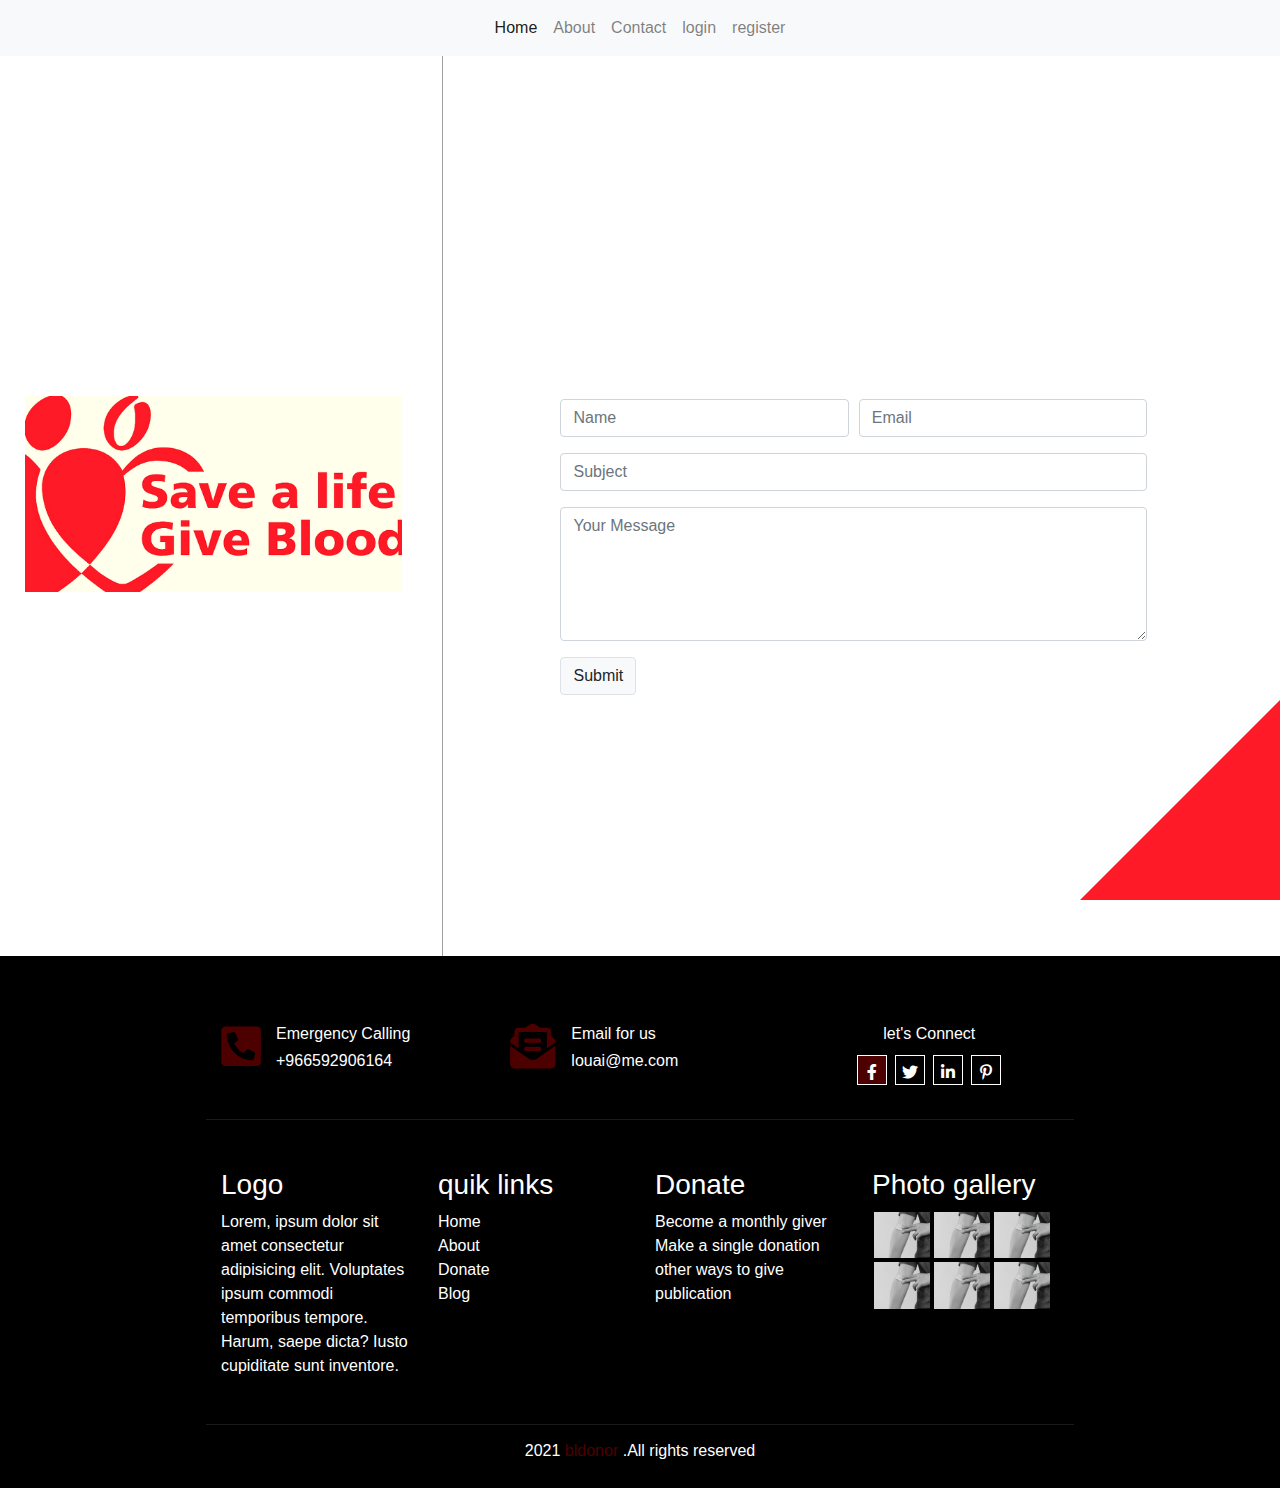
<file: Contact.html>
<!DOCTYPE html>
<html lang="en">
<head>
    <meta charset="UTF-8">
    <meta http-equiv="X-UA-Compatible" content="IE=edge">
    <meta name="viewport" content="width=device-width, initial-scale=1.0">
    <link rel="stylesheet" href="css/bootstrap.min.css">
    <link rel="stylesheet" href="css/all.min.css">
    <link rel="stylesheet" href="css/main.css">
    <title>Contact</title>
</head>
<body>
  <nav class="navbar navbar-expand-lg navbar-light bg-light ">
    <button class="navbar-toggler" type="button" data-toggle="collapse" data-target="#navbarNavDropdown" aria-controls="navbarNavDropdown" aria-expanded="false" aria-label="Toggle navigation">
      <span class="navbar-toggler-icon"></span>
    </button>
    <div class="collapse navbar-collapse d-flex justify-content-around" id="navbarNavDropdown">
      <ul class="navbar-nav">
        <li class="nav-item active">
          <a class="nav-link" href="index.html">Home <span class="sr-only">(current)</span></a>
        </li>
        <li class="nav-item">
          <a class="nav-link" href="about.html">About</a>
        </li>
        <li class="nav-item">
          <a class="nav-link" href="Contact.html">Contact</a>
        </li>
        <li class="nav-item">
          <a class="nav-link" href="login.html">login</a>
        </li>
        <li class="nav-item">
            <a class="nav-link" href="register.html">register</a>
          </li>

      </ul>
    </div>
  </nav>
    <div class="contact">
        <div class="container-fluid"> 
            <div class="row ">   
                <div class="col-md-4 ">
                    <div class="left-side d-flex align-items-center">
                        <div class="inner">
                            <div class="image-blood">   
                                <img src="images/blood.png" class="w-100 " alt="GiveBlood">
                            </div>
                            <div class="icons d-flex justify-content-center align-items-end">
                                <div class="icon-item px-2"><i class="fab fa-facebook-square"></i></div>
                                <div class="icon-item px-2"><i class="fab fa-twitter"></i></div>
                                <div class="icon-item px-2"><i class="fab fa-instagram"></i></div>
                            </div>

                        </div>
                    </div>

                </div>
                <div class="col-md-8">
                    <div class="right-side d-flex align-items-center justify-content-center">
                        <div class="inner w-100">
                            <div class="title text-center">
                                <h3>Have you encountered a problem ?</h3>
                                <p>Don't hesitate to contact us </p>
                            </div>
                            <form class="w-75 m-auto py-5">
                                <div class="form-row">
                                  <div class="form-group col-md-6">
                                    <input type="text" class="form-control" placeholder="Name">
                                  </div>
                                  <div class="form-group col-md-6">
                                    <input type="email" class="form-control" placeholder="Email">
                                  </div>
                                </div>
                                <div class="form-group">
                                    <input type="text" class="form-control" placeholder="Subject">
                                  </div>
                                  <div class="form-group">
                                      <textarea class="form-control" rows="5" placeholder="Your Message "></textarea>
                                  </div>
                                <button type="submit" class="btn btn-light border">Submit</button>
                              </form>
                        </div>
                    </div>
                </div>
            </div>
        </div>
    </div>
    <div class="footer">
      <div class="top-section pt-5">
        <div class="container">
          <div class="row">
            <div class="col-md-4">
              <div class="inner d-flex">
                <i class="main-social fas fa-phone-square-alt"></i>      
                <div class="text pl-3">
                  <h6>Emergency Calling</h6>
                  <h6>+966592906164</h6>
                </div>
              </div>
            </div>
            <div class="col-md-4">
              <div class="inner d-flex">
                <i class=" main-social fas fa-envelope-open-text"></i>
                <div class="text pl-3">
                  <h6>Email for us</h6>
                  <h6>louai@me.com</h6>
                </div>
              </div>
            </div>
            <div class="col-md-4">
              <div class="inner  text-center">
                <div class="text">
                  <h6>let's Connect</h6>
                </div>
                <div class="social-media d-flex justify-content-center align-items-center">
                  <div class="social-active social-item m-1">
                    <i class="fab fa-facebook-f"></i>
                  </div>
                  <div class="social-item m-1">
                    <i class="fab fa-twitter"></i>
                  </div>
                  <div class="social-item m-1">
                    <i class="fab fa-linkedin-in"></i>
                  </div>
                  <div class="social-item m-1">
                    <i class="fab fa-pinterest-p"></i>
                  </div>
                </div>
              </div>
            </div>
          </div>
        </div>
      </div>
      <div class="bottom-section pt-5">
        <div class="container">
          <div class="row">
            <div class="col-md-3">
              <h3>Logo</h3>
              <p>Lorem, ipsum dolor sit amet consectetur adipisicing elit. Voluptates ipsum commodi temporibus tempore. Harum, saepe dicta? Iusto cupiditate sunt inventore.</p>
            </div>
            <div class="col-md-3">
              <h3>quik links</h3>
              <div class="quick-links">
                <a>Home</a>
                <a>About</a>
                <a>Donate</a>
                <a>Blog</a>
              </div>
       
            </div>
            <div class="col-md-3">
              <h3>Donate</h3>
              <div class="quick-links">
                <a>Become a monthly giver</a>
                <a>Make a single donation</a>
                <a>other ways to give</a>
                <a>publication</a>
              </div>
            </div>
            <div class="col-md-3">
              <h3>Photo gallery</h3>
              <div class="photo-gallery d-flex flex-wrap">
                <div class="gallery-img">
                  <img src="images/doate.png" class="w-100" alt="">
                </div>
                <div class="gallery-img">
                  <img src="images/doate.png" class="w-100" alt="">
                </div>
                <div class="gallery-img">
                  <img src="images/doate.png" class="w-100" alt="">
                </div>
                <div class="gallery-img">
                  <img src="images/doate.png" class="w-100" alt="">
                </div>
                <div class="gallery-img">
                  <img src="images/doate.png" class="w-100" alt="">
                </div>
                <div class="gallery-img">
                  <img src="images/doate.png" class="w-100" alt="">
                </div>
              </div>
            </div>
          </div>
        </div>
      </div>
      <div class="copy-right text-center pt-3">
        <h6>2021 <span class="main-color"> bldonor </span> .All rights reserved</h6>
      </div>
    </div>
    <script src="js/jquery.min.js"></script>
    <script src="js/popper.min.js"></script>
    <script src="js/bootstrap.min.js"></script>
</body>
</html>
</file>
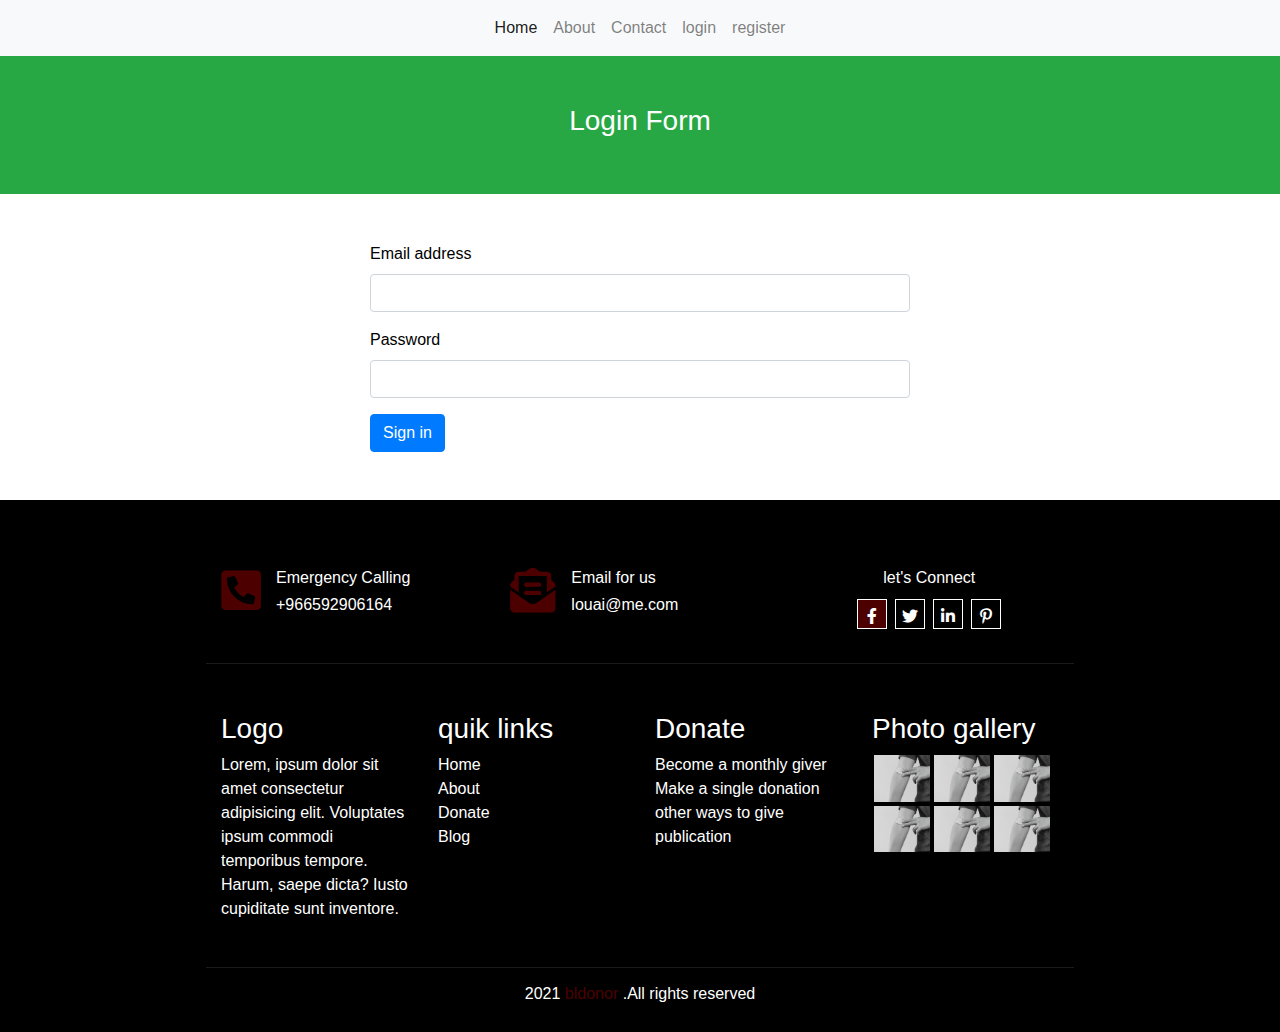
<file: login.html>
<!DOCTYPE html>
<html lang="en">
<head>
    <meta charset="UTF-8">
    <meta http-equiv="X-UA-Compatible" content="IE=edge">
    <meta name="viewport" content="width=device-width, initial-scale=1.0">
    <link rel="stylesheet" href="css/bootstrap.min.css">
    <link rel="stylesheet" href="css/all.min.css">
    <link rel="stylesheet" href="css/main.css">
    <title>login</title>

</head>
<body>
  <nav class="navbar navbar-expand-lg navbar-light bg-light ">
    <button class="navbar-toggler" type="button" data-toggle="collapse" data-target="#navbarNavDropdown" aria-controls="navbarNavDropdown" aria-expanded="false" aria-label="Toggle navigation">
      <span class="navbar-toggler-icon"></span>
    </button>
    <div class="collapse navbar-collapse d-flex justify-content-around" id="navbarNavDropdown">
      <ul class="navbar-nav">
        <li class="nav-item active">
          <a class="nav-link" href="index.html">Home <span class="sr-only">(current)</span></a>
        </li>
        <li class="nav-item">
          <a class="nav-link" href="about.html">About</a>
        </li>
        <li class="nav-item">
          <a class="nav-link" href="Contact.html">Contact</a>
        </li>
        <li class="nav-item">
          <a class="nav-link" href="login.html">login</a>
        </li>
        <li class="nav-item">
            <a class="nav-link" href="register.html">register</a>
          </li>

      </ul>
    </div>
  </nav>
      <div class="header m-auto bg-success p-5 text-center">
        <h3>Login Form</h3>
      </div>
      <div class="forms pb-5 pt-5">
      <div class="container">
        <div class="row">
          <div class="col-md-6 m-auto">
            <form>

              <div class="form-group">
                <label class="typing" for="exampleInputEmail1">Email address</label>
                <input type="email" class="form-control" id="exampleInputEmail1" aria-describedby="emailHelp">
              </div>
              <div class="form-group">
                <label class="typing" for="password">Password</label>
                <input type="password" class="form-control" id="password" aria-describedby="emailHelp">
              </div>
              <button type="submit" class="btn btn-primary">Sign in</button>
            </form>

          </div>
        </div>
      </div>
    </div>
    <div class="footer">
      <div class="top-section pt-5">
        <div class="container">
          <div class="row">
            <div class="col-md-4">
              <div class="inner d-flex">
                <i class="main-social fas fa-phone-square-alt"></i>      
                <div class="text pl-3">
                  <h6>Emergency Calling</h6>
                  <h6>+966592906164</h6>
                </div>
              </div>
            </div>
            <div class="col-md-4">
              <div class="inner d-flex">
                <i class=" main-social fas fa-envelope-open-text"></i>
                <div class="text pl-3">
                  <h6>Email for us</h6>
                  <h6>louai@me.com</h6>
                </div>
              </div>
            </div>
            <div class="col-md-4">
              <div class="inner  text-center">
                <div class="text">
                  <h6>let's Connect</h6>
                </div>
                <div class="social-media d-flex justify-content-center align-items-center">
                  <div class="social-active social-item m-1">
                    <i class="fab fa-facebook-f"></i>
                  </div>
                  <div class="social-item m-1">
                    <i class="fab fa-twitter"></i>
                  </div>
                  <div class="social-item m-1">
                    <i class="fab fa-linkedin-in"></i>
                  </div>
                  <div class="social-item m-1">
                    <i class="fab fa-pinterest-p"></i>
                  </div>
                </div>
              </div>
            </div>
          </div>
        </div>
      </div>
      <div class="bottom-section pt-5">
        <div class="container">
          <div class="row">
            <div class="col-md-3">
              <h3>Logo</h3>
              <p>Lorem, ipsum dolor sit amet consectetur adipisicing elit. Voluptates ipsum commodi temporibus tempore. Harum, saepe dicta? Iusto cupiditate sunt inventore.</p>
            </div>
            <div class="col-md-3">
              <h3>quik links</h3>
              <div class="quick-links">
                <a>Home</a>
                <a>About</a>
                <a>Donate</a>
                <a>Blog</a>
              </div>
       
            </div>
            <div class="col-md-3">
              <h3>Donate</h3>
              <div class="quick-links">
                <a>Become a monthly giver</a>
                <a>Make a single donation</a>
                <a>other ways to give</a>
                <a>publication</a>
              </div>
            </div>
            <div class="col-md-3">
              <h3>Photo gallery</h3>
              <div class="photo-gallery d-flex flex-wrap">
                <div class="gallery-img">
                  <img src="images/doate.png" class="w-100" alt="">
                </div>
                <div class="gallery-img">
                  <img src="images/doate.png" class="w-100" alt="">
                </div>
                <div class="gallery-img">
                  <img src="images/doate.png" class="w-100" alt="">
                </div>
                <div class="gallery-img">
                  <img src="images/doate.png" class="w-100" alt="">
                </div>
                <div class="gallery-img">
                  <img src="images/doate.png" class="w-100" alt="">
                </div>
                <div class="gallery-img">
                  <img src="images/doate.png" class="w-100" alt="">
                </div>
              </div>
            </div>
          </div>
        </div>
      </div>
      <div class="copy-right text-center pt-3">
        <h6>2021 <span class="main-color"> bldonor </span> .All rights reserved</h6>
      </div>
    </div>
    <script src="js/jquery.min.js"></script>
    <script src="js/popper.min.js"></script>
    <script src="js/bootstrap.min.js"></script>
</body>
</html>
</file>
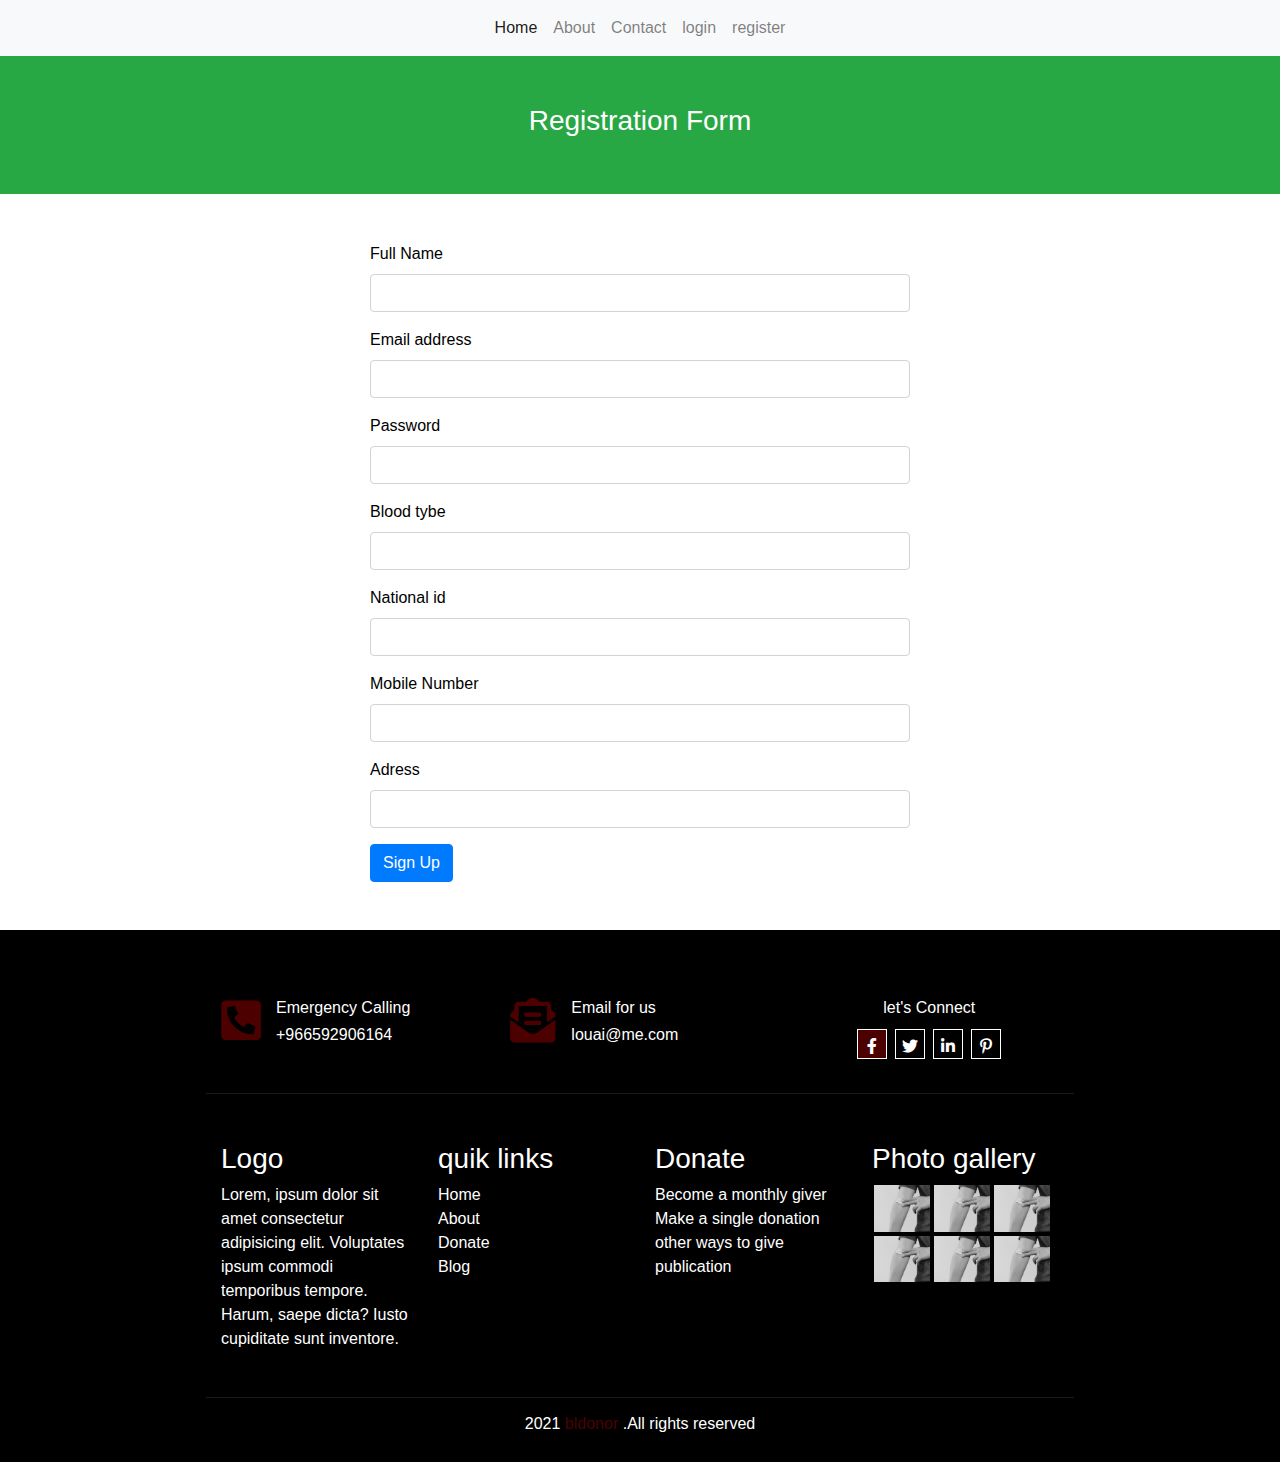
<file: register.html>
<!DOCTYPE html>
<html lang="en">
<head>
    <meta charset="UTF-8">
    <meta http-equiv="X-UA-Compatible" content="IE=edge">
    <meta name="viewport" content="width=device-width, initial-scale=1.0">
    <link rel="stylesheet" href="css/bootstrap.min.css">
    <link rel="stylesheet" href="css/all.min.css">
    <link rel="stylesheet" href="css/main.css">
    <title>register</title>

</head>
<body>
  <nav class="navbar navbar-expand-lg navbar-light bg-light ">
    <button class="navbar-toggler" type="button" data-toggle="collapse" data-target="#navbarNavDropdown" aria-controls="navbarNavDropdown" aria-expanded="false" aria-label="Toggle navigation">
      <span class="navbar-toggler-icon"></span>
    </button>
    <div class="collapse navbar-collapse d-flex justify-content-around" id="navbarNavDropdown">
      <ul class="navbar-nav">
        <li class="nav-item active">
          <a class="nav-link" href="index.html">Home <span class="sr-only">(current)</span></a>
        </li>
        <li class="nav-item">
          <a class="nav-link" href="about.html">About</a>
        </li>
        <li class="nav-item">
          <a class="nav-link" href="Contact.html">Contact</a>
        </li>
        <li class="nav-item">
          <a class="nav-link" href="login.html">login</a>
        </li>
        <li class="nav-item">
            <a class="nav-link" href="register.html">register</a>
          </li>

      </ul>
    </div>
  </nav>
      <div class="header m-auto bg-success p-5 text-center">
        <h3>Registration Form</h3>
      </div>
      <div class="forms pt-5 pb-5">
      <div class="container">
        <div class="row">
          <div class="col-md-6 m-auto">
            <form >
              <div class="form-group">
                <label class="typing" for="fullName">Full Name</label>
                <input type="text" class="form-control" id="fullName">
              </div>
              <div class="form-group">
                <label class="typing" for="exampleInputEmail1">Email address</label>
                <input type="email" class="form-control" id="exampleInputEmail1" aria-describedby="emailHelp">
              </div>
              <div class="form-group">
                <label class="typing" for="password">Password</label>
                <input type="password" class="form-control" id="password" aria-describedby="emailHelp">
              </div>
              <div class="form-group">
                <label class="typing" for="bloodType">Blood tybe</label>
                <input type="text" class="form-control" id="bloodType" aria-describedby="emailHelp">
              </div>
              <div class="form-group">
                <label class="typing" for="nationalID">National id</label>
                <input type="number" class="form-control" id="nationalID" aria-describedby="emailHelp">
              </div>              

              <div class="form-group">
                <label class="typing" for="mobileNumber">Mobile Number</label>
                <input type="number" class="form-control" id="mobileNumber" aria-describedby="emailHelp">
              </div>         
                   <div class="form-group">
                <label class="typing" for="adress">Adress</label>
                <input type="text" class="form-control" id="adress" aria-describedby="emailHelp">
              </div>        

              <button type="submit" class="btn btn-primary">Sign Up</button>
            </form>

          </div>
        </div>
      </div>
    </div>
    <div class="footer">
      <div class="top-section pt-5">
        <div class="container">
          <div class="row">
            <div class="col-md-4">
              <div class="inner d-flex">
                <i class="main-social fas fa-phone-square-alt"></i>      
                <div class="text pl-3">
                  <h6>Emergency Calling</h6>
                  <h6>+966592906164</h6>
                </div>
              </div>
            </div>
            <div class="col-md-4">
              <div class="inner d-flex">
                <i class=" main-social fas fa-envelope-open-text"></i>
                <div class="text pl-3">
                  <h6>Email for us</h6>
                  <h6>louai@me.com</h6>
                </div>
              </div>
            </div>
            <div class="col-md-4">
              <div class="inner  text-center">
                <div class="text">
                  <h6>let's Connect</h6>
                </div>
                <div class="social-media d-flex justify-content-center align-items-center">
                  <div class="social-active social-item m-1">
                    <i class="fab fa-facebook-f"></i>
                  </div>
                  <div class="social-item m-1">
                    <i class="fab fa-twitter"></i>
                  </div>
                  <div class="social-item m-1">
                    <i class="fab fa-linkedin-in"></i>
                  </div>
                  <div class="social-item m-1">
                    <i class="fab fa-pinterest-p"></i>
                  </div>
                </div>
              </div>
            </div>
          </div>
        </div>
      </div>
      <div class="bottom-section pt-5">
        <div class="container">
          <div class="row">
            <div class="col-md-3">
              <h3>Logo</h3>
              <p>Lorem, ipsum dolor sit amet consectetur adipisicing elit. Voluptates ipsum commodi temporibus tempore. Harum, saepe dicta? Iusto cupiditate sunt inventore.</p>
            </div>
            <div class="col-md-3">
              <h3>quik links</h3>
              <div class="quick-links">
                <a>Home</a>
                <a>About</a>
                <a>Donate</a>
                <a>Blog</a>
              </div>
       
            </div>
            <div class="col-md-3">
              <h3>Donate</h3>
              <div class="quick-links">
                <a>Become a monthly giver</a>
                <a>Make a single donation</a>
                <a>other ways to give</a>
                <a>publication</a>
              </div>
            </div>
            <div class="col-md-3">
              <h3>Photo gallery</h3>
              <div class="photo-gallery d-flex flex-wrap">
                <div class="gallery-img">
                  <img src="images/doate.png" class="w-100" alt="">
                </div>
                <div class="gallery-img">
                  <img src="images/doate.png" class="w-100" alt="">
                </div>
                <div class="gallery-img">
                  <img src="images/doate.png" class="w-100" alt="">
                </div>
                <div class="gallery-img">
                  <img src="images/doate.png" class="w-100" alt="">
                </div>
                <div class="gallery-img">
                  <img src="images/doate.png" class="w-100" alt="">
                </div>
                <div class="gallery-img">
                  <img src="images/doate.png" class="w-100" alt="">
                </div>
              </div>
            </div>
          </div>
        </div>
      </div>
      <div class="copy-right text-center pt-3">
        <h6>2021 <span class="main-color"> bldonor </span> .All rights reserved</h6>
      </div>
    </div>
    <script src="js/jquery.min.js"></script>
    <script src="js/popper.min.js"></script>
    <script src="js/bootstrap.min.js"></script>
</body>
</html>
</file>
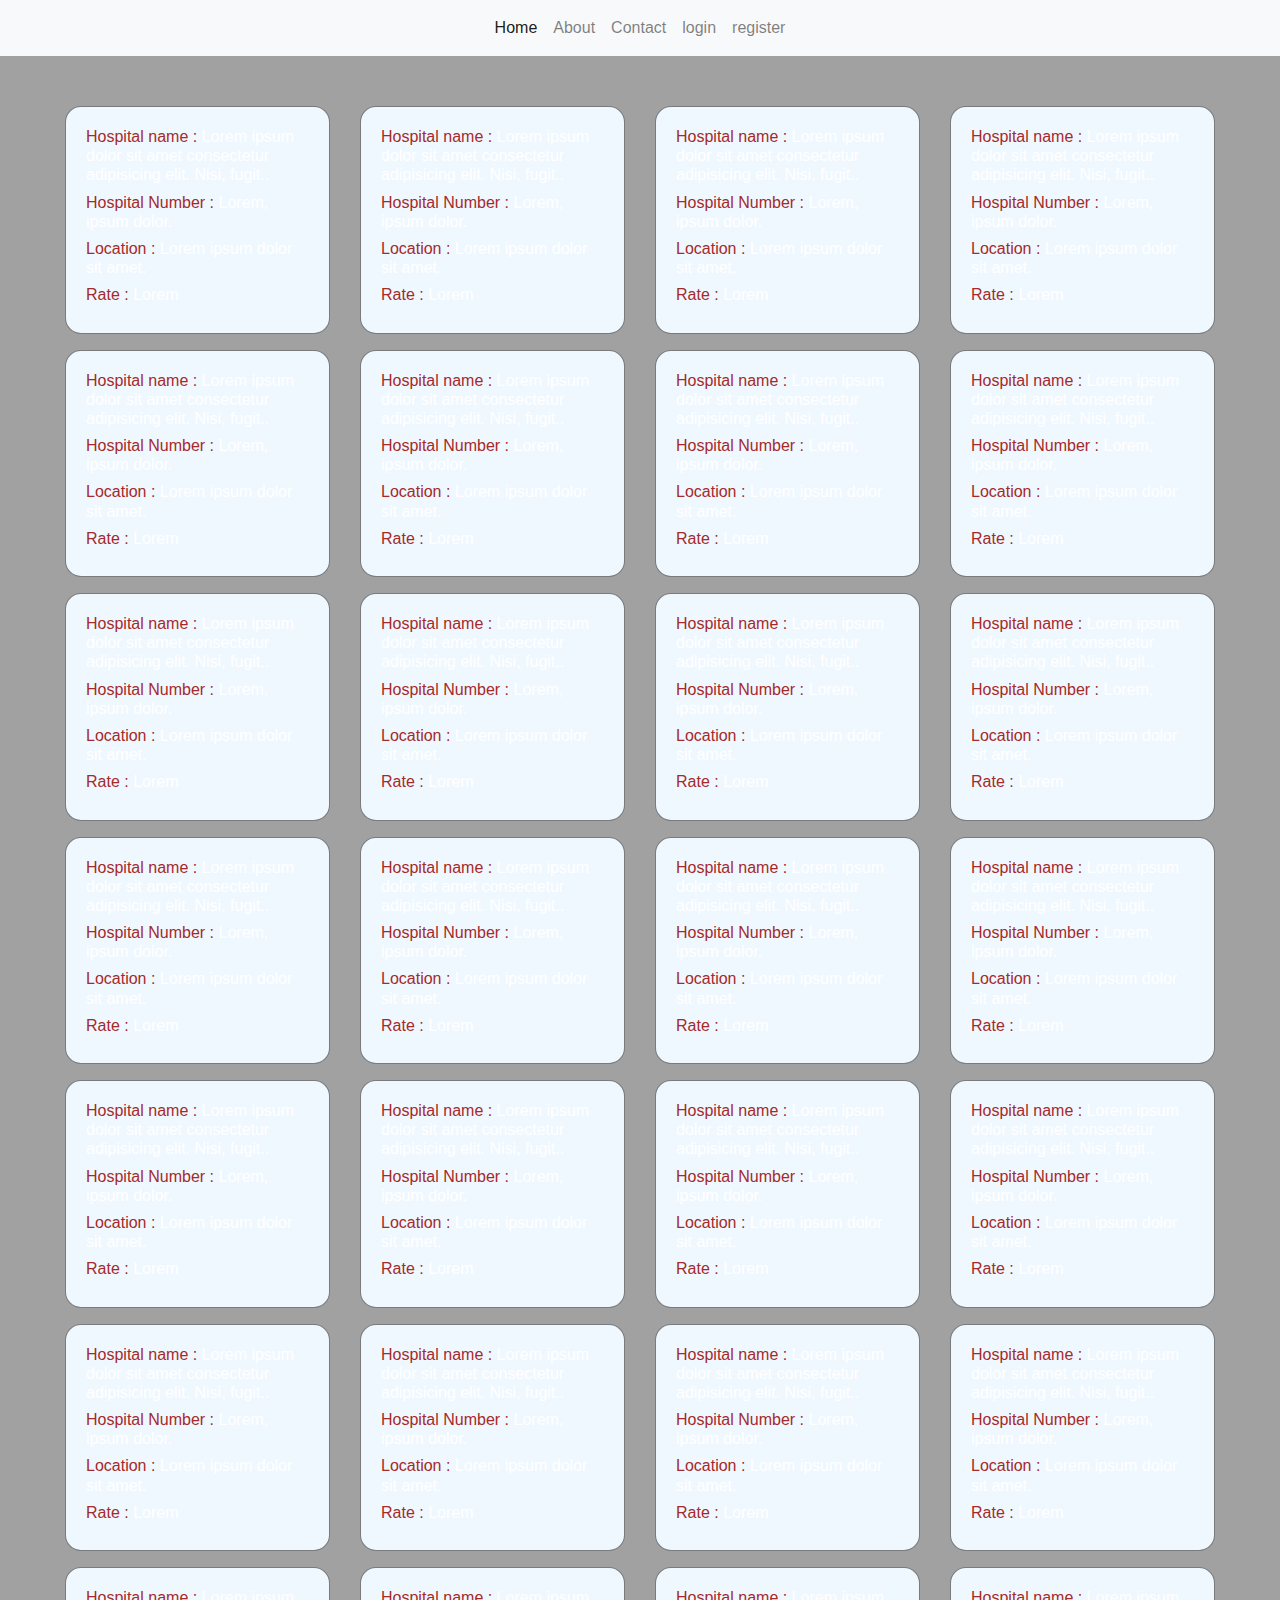
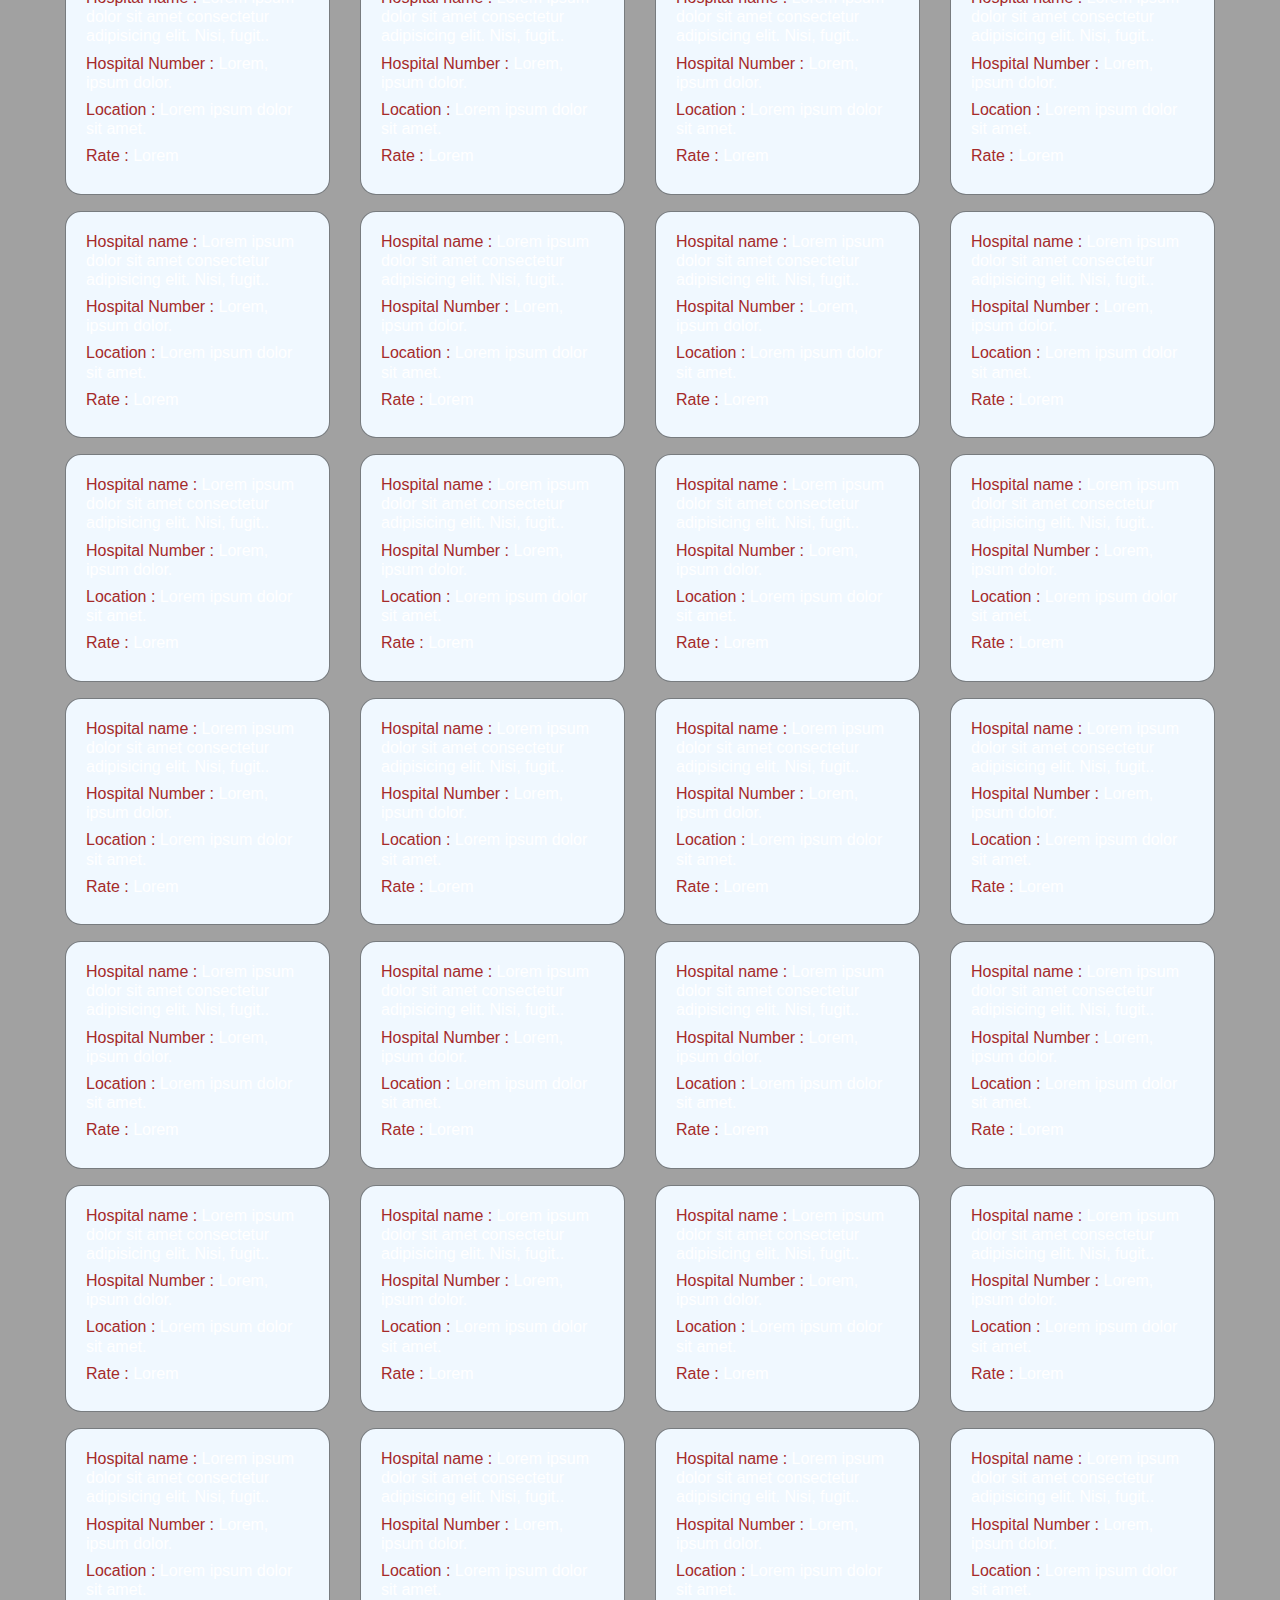
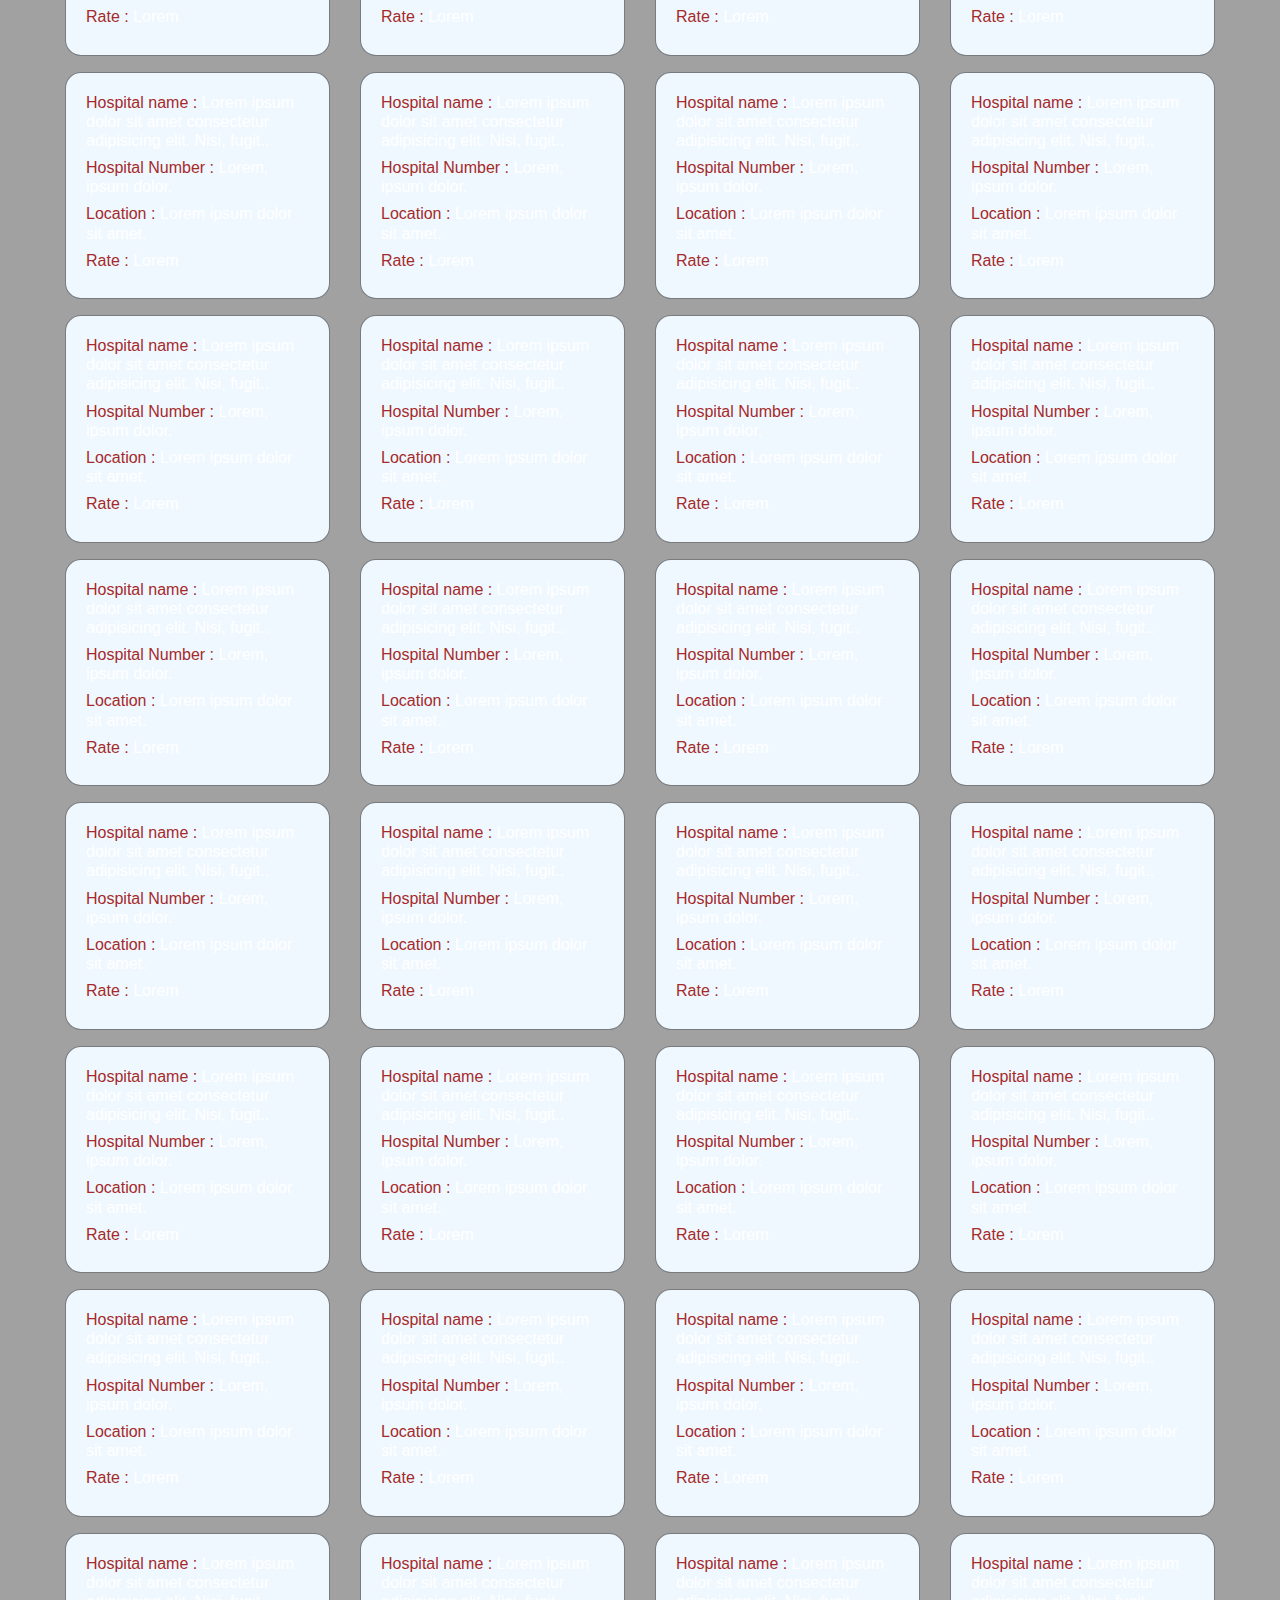
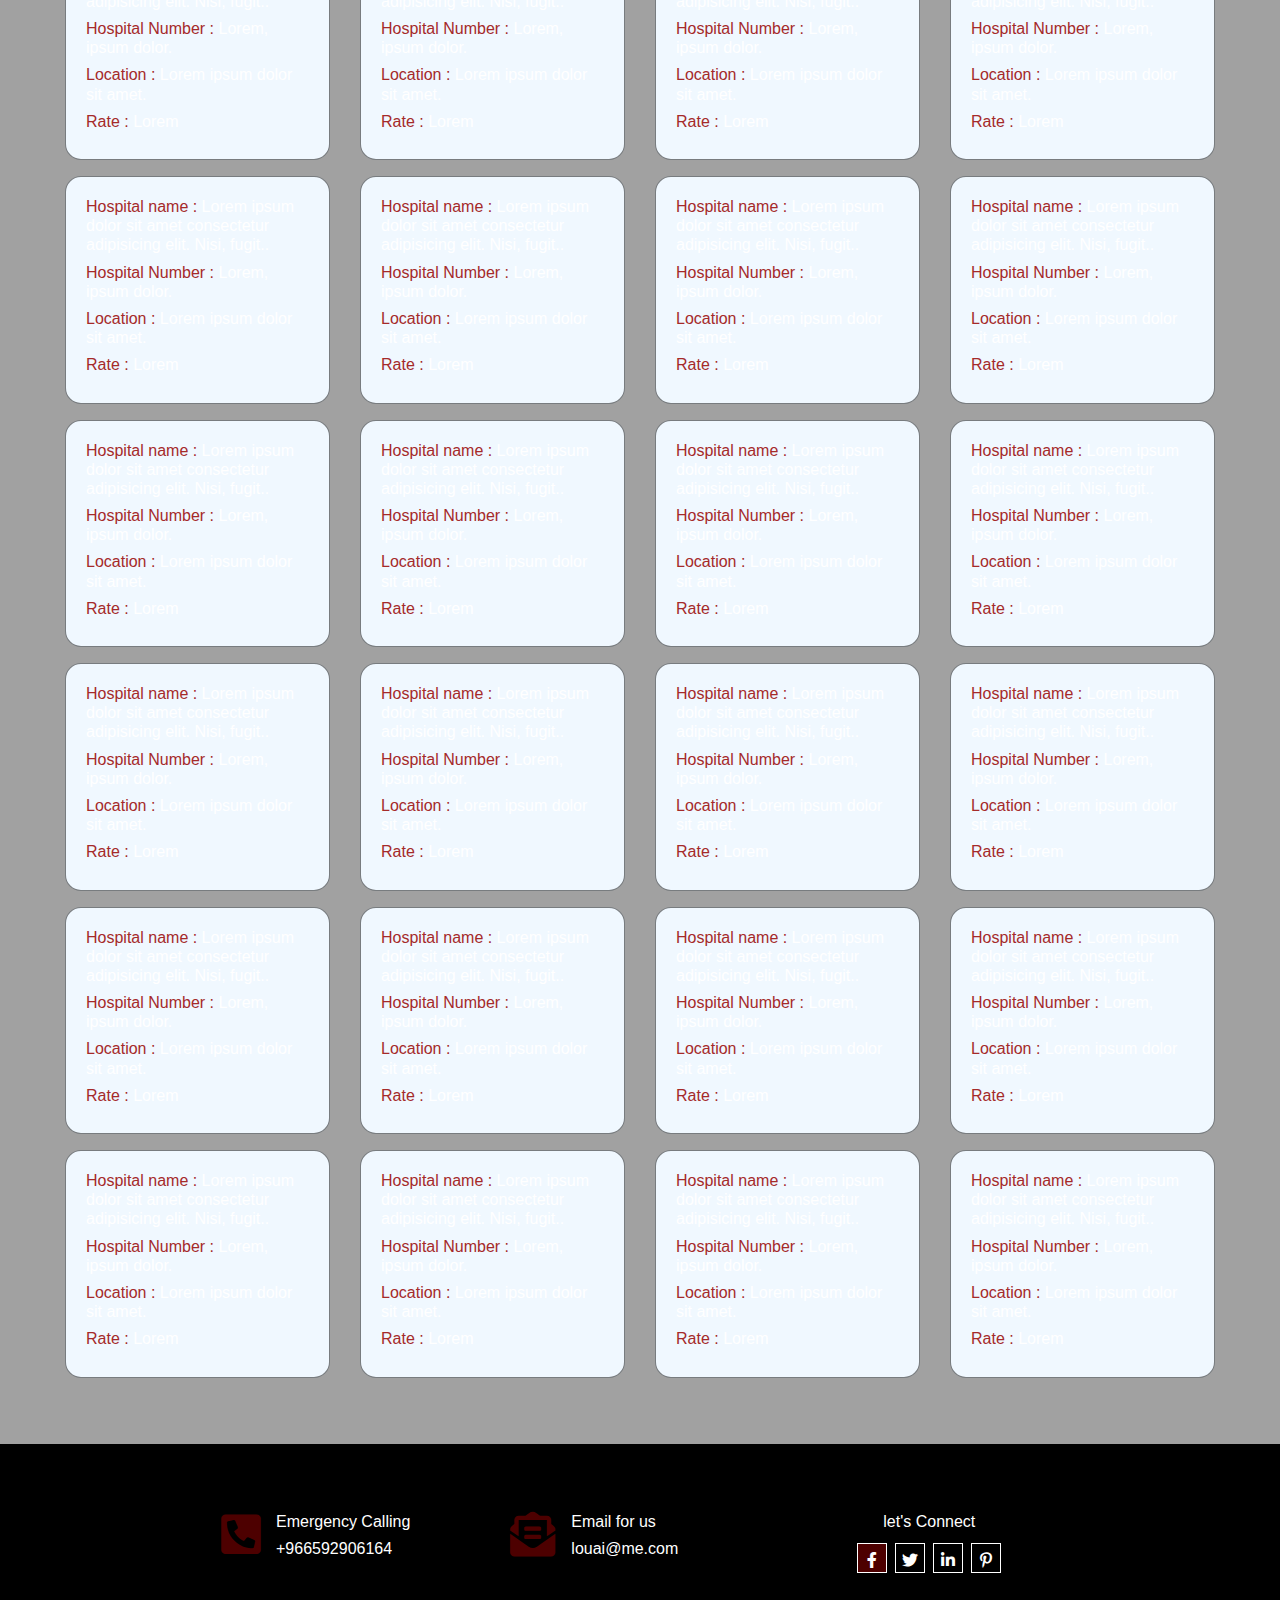
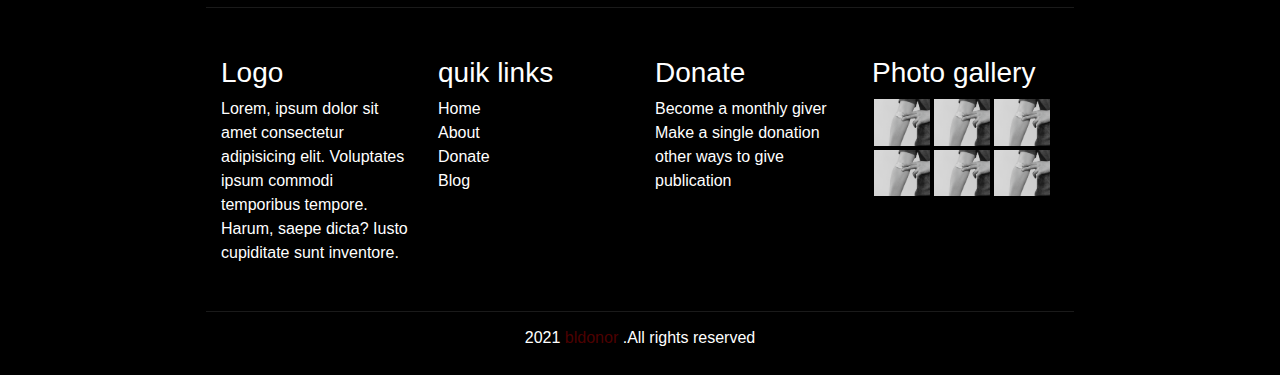
<file: result.html>
<!DOCTYPE html>
<html lang="en">
<head>
    <meta charset="UTF-8">
    <meta http-equiv="X-UA-Compatible" content="IE=edge">
    <meta name="viewport" content="width=device-width, initial-scale=1.0">
    <link rel="stylesheet" href="css/bootstrap.min.css">
    <link rel="stylesheet" href="css/all.min.css">
    <link rel="stylesheet" href="css/main.css">
    <title>results</title>
</head>
<body>
  <nav class="navbar navbar-expand-lg navbar-light bg-light ">
    <button class="navbar-toggler" type="button" data-toggle="collapse" data-target="#navbarNavDropdown" aria-controls="navbarNavDropdown" aria-expanded="false" aria-label="Toggle navigation">
      <span class="navbar-toggler-icon"></span>
    </button>
    <div class="collapse navbar-collapse d-flex justify-content-around" id="navbarNavDropdown">
      <ul class="navbar-nav">
        <li class="nav-item active">
          <a class="nav-link" href="index.html">Home <span class="sr-only">(current)</span></a>
        </li>
        <li class="nav-item">
          <a class="nav-link" href="about.html">About</a>
        </li>
        <li class="nav-item">
          <a class="nav-link" href="Contact.html">Contact</a>
        </li>
        <li class="nav-item">
          <a class="nav-link" href="login.html">login</a>
        </li>
        <li class="nav-item">
            <a class="nav-link" href="register.html">register</a>
          </li>

      </ul>
    </div>
  </nav>
    <div class="results">
        <div class="container-fluid">
            <div class="row" id="demo">

            </div>
        </div>

        
    </div>
    <div class="footer">
      <div class="top-section pt-5">
        <div class="container">
          <div class="row">
            <div class="col-md-4">
              <div class="inner d-flex">
                <i class="main-social fas fa-phone-square-alt"></i>      
                <div class="text pl-3">
                  <h6>Emergency Calling</h6>
                  <h6>+966592906164</h6>
                </div>
              </div>
            </div>
            <div class="col-md-4">
              <div class="inner d-flex">
                <i class=" main-social fas fa-envelope-open-text"></i>
                <div class="text pl-3">
                  <h6>Email for us</h6>
                  <h6>louai@me.com</h6>
                </div>
              </div>
            </div>
            <div class="col-md-4">
              <div class="inner  text-center">
                <div class="text">
                  <h6>let's Connect</h6>
                </div>
                <div class="social-media d-flex justify-content-center align-items-center">
                  <div class="social-active social-item m-1">
                    <i class="fab fa-facebook-f"></i>
                  </div>
                  <div class="social-item m-1">
                    <i class="fab fa-twitter"></i>
                  </div>
                  <div class="social-item m-1">
                    <i class="fab fa-linkedin-in"></i>
                  </div>
                  <div class="social-item m-1">
                    <i class="fab fa-pinterest-p"></i>
                  </div>
                </div>
              </div>
            </div>
          </div>
        </div>
      </div>
      <div class="bottom-section pt-5">
        <div class="container">
          <div class="row">
            <div class="col-md-3">
              <h3>Logo</h3>
              <p>Lorem, ipsum dolor sit amet consectetur adipisicing elit. Voluptates ipsum commodi temporibus tempore. Harum, saepe dicta? Iusto cupiditate sunt inventore.</p>
            </div>
            <div class="col-md-3">
              <h3>quik links</h3>
              <div class="quick-links">
                <a>Home</a>
                <a>About</a>
                <a>Donate</a>
                <a>Blog</a>
              </div>
       
            </div>
            <div class="col-md-3">
              <h3>Donate</h3>
              <div class="quick-links">
                <a>Become a monthly giver</a>
                <a>Make a single donation</a>
                <a>other ways to give</a>
                <a>publication</a>
              </div>
            </div>
            <div class="col-md-3">
              <h3>Photo gallery</h3>
              <div class="photo-gallery d-flex flex-wrap">
                <div class="gallery-img">
                  <img src="images/doate.png" class="w-100" alt="">
                </div>
                <div class="gallery-img">
                  <img src="images/doate.png" class="w-100" alt="">
                </div>
                <div class="gallery-img">
                  <img src="images/doate.png" class="w-100" alt="">
                </div>
                <div class="gallery-img">
                  <img src="images/doate.png" class="w-100" alt="">
                </div>
                <div class="gallery-img">
                  <img src="images/doate.png" class="w-100" alt="">
                </div>
                <div class="gallery-img">
                  <img src="images/doate.png" class="w-100" alt="">
                </div>
              </div>
            </div>
          </div>
        </div>
      </div>
      <div class="copy-right text-center pt-3">
        <h6>2021 <span class="main-color"> bldonor </span> .All rights reserved</h6>
      </div>
    </div>
    <script src="js/jquery.min.js"></script>
    <script src="js/popper.min.js"></script>
    <script src="js/bootstrap.min.js"></script>
    <script src="js/main.js"></script>
</body>
</html>
</file>
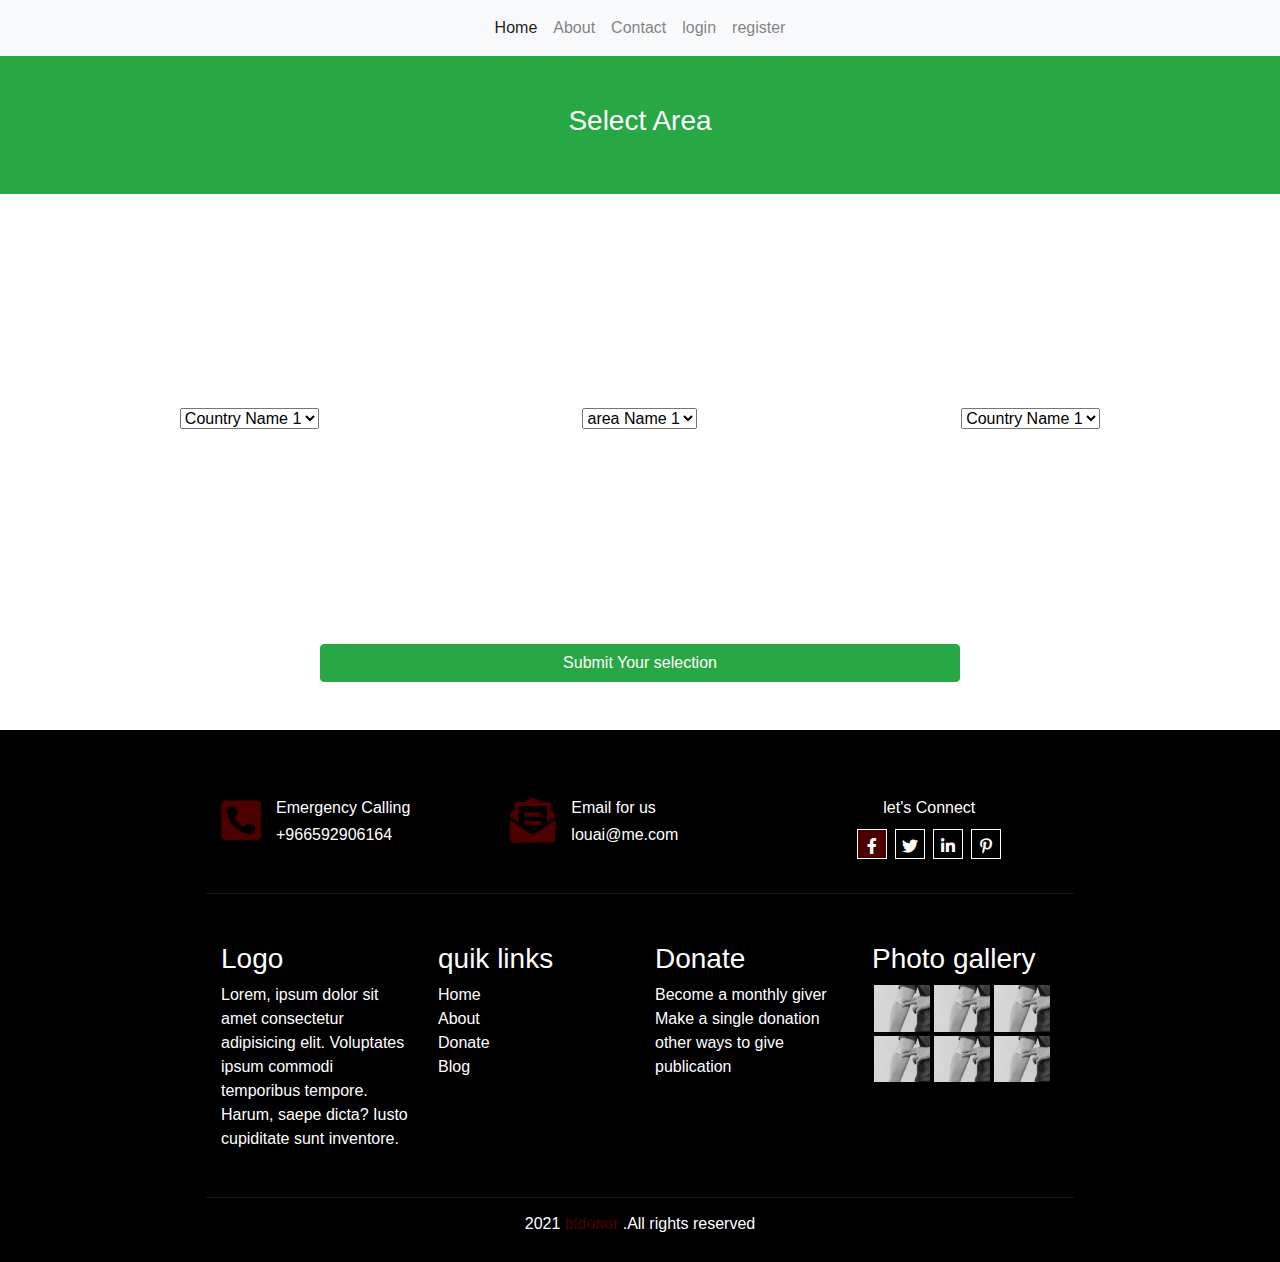
<file: select.html>
<!DOCTYPE html>
<html lang="en">
<head>
    <meta charset="UTF-8">
    <meta http-equiv="X-UA-Compatible" content="IE=edge">
    <meta name="viewport" content="width=device-width, initial-scale=1.0">
    <link rel="stylesheet" href="css/bootstrap.min.css">
    <link rel="stylesheet" href="css/all.min.css">
    <link rel="stylesheet" href="css/main.css">
    <title>select</title>

</head>
<body>
  <nav class="navbar navbar-expand-lg navbar-light bg-light ">
    <button class="navbar-toggler" type="button" data-toggle="collapse" data-target="#navbarNavDropdown" aria-controls="navbarNavDropdown" aria-expanded="false" aria-label="Toggle navigation">
      <span class="navbar-toggler-icon"></span>
    </button>
    <div class="collapse navbar-collapse d-flex justify-content-around" id="navbarNavDropdown">
      <ul class="navbar-nav">
        <li class="nav-item active">
          <a class="nav-link" href="index.html">Home <span class="sr-only">(current)</span></a>
        </li>
        <li class="nav-item">
          <a class="nav-link" href="about.html">About</a>
        </li>
        <li class="nav-item">
          <a class="nav-link" href="Contact.html">Contact</a>
        </li>
        <li class="nav-item">
          <a class="nav-link" href="login.html">login</a>
        </li>
        <li class="nav-item">
            <a class="nav-link" href="register.html">register</a>
          </li>

      </ul>
    </div>
  </nav>
      <div class="header m-auto bg-success p-5 text-center">
        <h3>Select Area</h3>
      </div>
      <div class="selectarea d-flex justify-content-around align-items-center p-5">
        <div class="select-item">
          <select class="typing form-select" aria-label="Default select example">
            <option selected value="1">Country Name 1 </option>
            <option value="2">Country Name 2 </option>
            <option value="3">Country Name 3 </option>
          </select>
        </div>
        <div class="select-item">
          <select class="typing form-select" aria-label="Default select example">
            <option selected value="1">area Name 1 </option>
            <option value="2">area Name 2 </option>
            <option value="3">area Name 3 </option>
          </select>
        </div>
        <div class="select-item">
          <select class="typing form-select" aria-label="Default select example">
            <option selected value="1">Country Name 1 </option>
            <option value="2">Country Name 2 </option>
            <option value="3">Country Name 3 </option>
          </select>
        </div>
      </div>
    <a class="btn btn-success btn-block w-50 m-auto" href="result.html">Submit Your selection</a>
      <div class="footer mt-5">
        <div class="top-section pt-5">
          <div class="container">
            <div class="row">
              <div class="col-md-4">
                <div class="inner d-flex">
                  <i class="main-social fas fa-phone-square-alt"></i>      
                  <div class="text pl-3">
                    <h6>Emergency Calling</h6>
                    <h6>+966592906164</h6>
                  </div>
                </div>
              </div>
              <div class="col-md-4">
                <div class="inner d-flex">
                  <i class=" main-social fas fa-envelope-open-text"></i>
                  <div class="text pl-3">
                    <h6>Email for us</h6>
                    <h6>louai@me.com</h6>
                  </div>
                </div>
              </div>
              <div class="col-md-4">
                <div class="inner  text-center">
                  <div class="text">
                    <h6>let's Connect</h6>
                  </div>
                  <div class="social-media d-flex justify-content-center align-items-center">
                    <div class="social-active social-item m-1">
                      <i class="fab fa-facebook-f"></i>
                    </div>
                    <div class="social-item m-1">
                      <i class="fab fa-twitter"></i>
                    </div>
                    <div class="social-item m-1">
                      <i class="fab fa-linkedin-in"></i>
                    </div>
                    <div class="social-item m-1">
                      <i class="fab fa-pinterest-p"></i>
                    </div>
                  </div>
                </div>
              </div>
            </div>
          </div>
        </div>
        <div class="bottom-section pt-5">
          <div class="container">
            <div class="row">
              <div class="col-md-3">
                <h3>Logo</h3>
                <p>Lorem, ipsum dolor sit amet consectetur adipisicing elit. Voluptates ipsum commodi temporibus tempore. Harum, saepe dicta? Iusto cupiditate sunt inventore.</p>
              </div>
              <div class="col-md-3">
                <h3>quik links</h3>
                <div class="quick-links">
                  <a>Home</a>
                  <a>About</a>
                  <a>Donate</a>
                  <a>Blog</a>
                </div>
         
              </div>
              <div class="col-md-3">
                <h3>Donate</h3>
                <div class="quick-links">
                  <a>Become a monthly giver</a>
                  <a>Make a single donation</a>
                  <a>other ways to give</a>
                  <a>publication</a>
                </div>
              </div>
              <div class="col-md-3">
                <h3>Photo gallery</h3>
                <div class="photo-gallery d-flex flex-wrap">
                  <div class="gallery-img">
                    <img src="images/doate.png" class="w-100" alt="">
                  </div>
                  <div class="gallery-img">
                    <img src="images/doate.png" class="w-100" alt="">
                  </div>
                  <div class="gallery-img">
                    <img src="images/doate.png" class="w-100" alt="">
                  </div>
                  <div class="gallery-img">
                    <img src="images/doate.png" class="w-100" alt="">
                  </div>
                  <div class="gallery-img">
                    <img src="images/doate.png" class="w-100" alt="">
                  </div>
                  <div class="gallery-img">
                    <img src="images/doate.png" class="w-100" alt="">
                  </div>
                </div>
              </div>
            </div>
          </div>
        </div>
        <div class="copy-right text-center pt-3">
          <h6>2021 <span class="main-color"> bldonor </span> .All rights reserved</h6>
        </div>
      </div>
    <script src="js/jquery.min.js"></script>
    <script src="js/popper.min.js"></script>
    <script src="js/bootstrap.min.js"></script>
</body>
</html>
</file>
<file: css/main.css>
*{
    box-sizing: border-box;
    color: #fff;
}
a,a:hover{
    text-decoration: none;
    color: #fff;
}

/* Home css */
.home-wrapper{
    height: 100vh;
    background-image: url(../images/home.png);
    background-size: cover;
    background-repeat: no-repeat;
    background-position: center center;
}

.over-lay{
    background-color: rgba(0,0,0,.6);
    width: 100%;
    height: 100%;

}
.donation{
    text-align: center;
    background-color: #4D0000;
    color: #1A1A1A;
    padding: 30px;
}
/* End Home css */

/* Results Css */
.results{
    background-color: #A1A1A1;
    padding: 50px;
}
    .result-box{
        padding:20px;
        border: 1px solid rgba(0,0,0,.5);
        border-radius: 1rem;
        background-color: aliceblue;
        display: flex;
        justify-content: space-between;
        flex-wrap: wrap;
    }
    .result-box span{
        color: brown;
    }
  
/* End Results css */

/* Contact css */

.left-side{
    height: 100vh;
    padding: 10px;
}
.right-side{
    border-left: 1px solid #A1A1A1;
    height: 100vh;
    padding: 20px;
}
.form-control:hover , .form-control:active , .form-control:focus{
    border-color: #FF1A27;
    box-shadow: none;
}
.contact:after{
    content: "";
    border-top:  100px solid transparent ;
    border-left:   100px solid transparent;
    border-bottom:  100px solid #FF1A27 ;
    border-right:   100px solid #FF1A27;
    position: absolute;
    bottom: 0;
    right: 0;

}
.icon-item:hover{
    color:#FF1A27
}


/* End Contact css */
/* register css */
/* .forms{
    height: 100vh;
} */
.seprator {
    width: 100%;
    background-color: #d47f7f;
}
.seprator::after{
    content: "";
    border: 1px solid #000;
    background-color: #A1A1A1;
}
/* end Register Css */
.selectarea{
    min-height: 50vh;
}

/*footer*/
.footer{
    background-color: #000;
    padding: 20px;
}
.social-item{
    border:1px solid #fff;
    color: #fff;
    padding: 5px;
    width: 30px;
    height: 30px;
}
.main-social{
    font-size: 45px;
    color: #4D0000;
}
.social-active{
    background-color: #4D0000;
}
.text{
    color:#fff;
}
.top-section ,.bottom-section {
    border-bottom: 1px solid #1A1A1A;
    width: 70%;
    margin: auto;
    padding-bottom: 30px;
}
.bottom-section{
    color: #fff;

}
.quick-links a {
    display: block;
}
.gallery-img{
    width: 30%;
    margin: 2px;
}
.main-color{
    color:#4D0000;
    
}
.typing{
    color: #000;
}
/*End Footer */
.line-sprator{
    background-color: #4D0000;
    width: 10%;
    height: 5px;
    position: relative;
    left: 50%;
    transform: translateX(-50%);
}
.rounded-border{
    border: 1px solid #1A1A1A ;
    border-radius: 50%;
    padding:5px;
    margin-left: 20px;
}
.rounded-background{
    background-color: #A1A1A1;
    border-radius: 50%;
    text-align: center;
    padding:5px;

}
.arrows{
    font-size: 45px;
    padding-left: 20px;
    width: 100px;
}
.bloodDisorders .inner , .latest-campaign .inner{
    background-color: #A1A1A1;
    position: relative;
}
.campaign-date{
    background-color: #4D0000;
    border-radius: 50%;
    width:50px;
    height: 50px;
    text-align: center;
    padding: 2px;
    position:absolute;
    right: 0;
    top: 50%;
    transform: translateY(50%);

}
</file>
